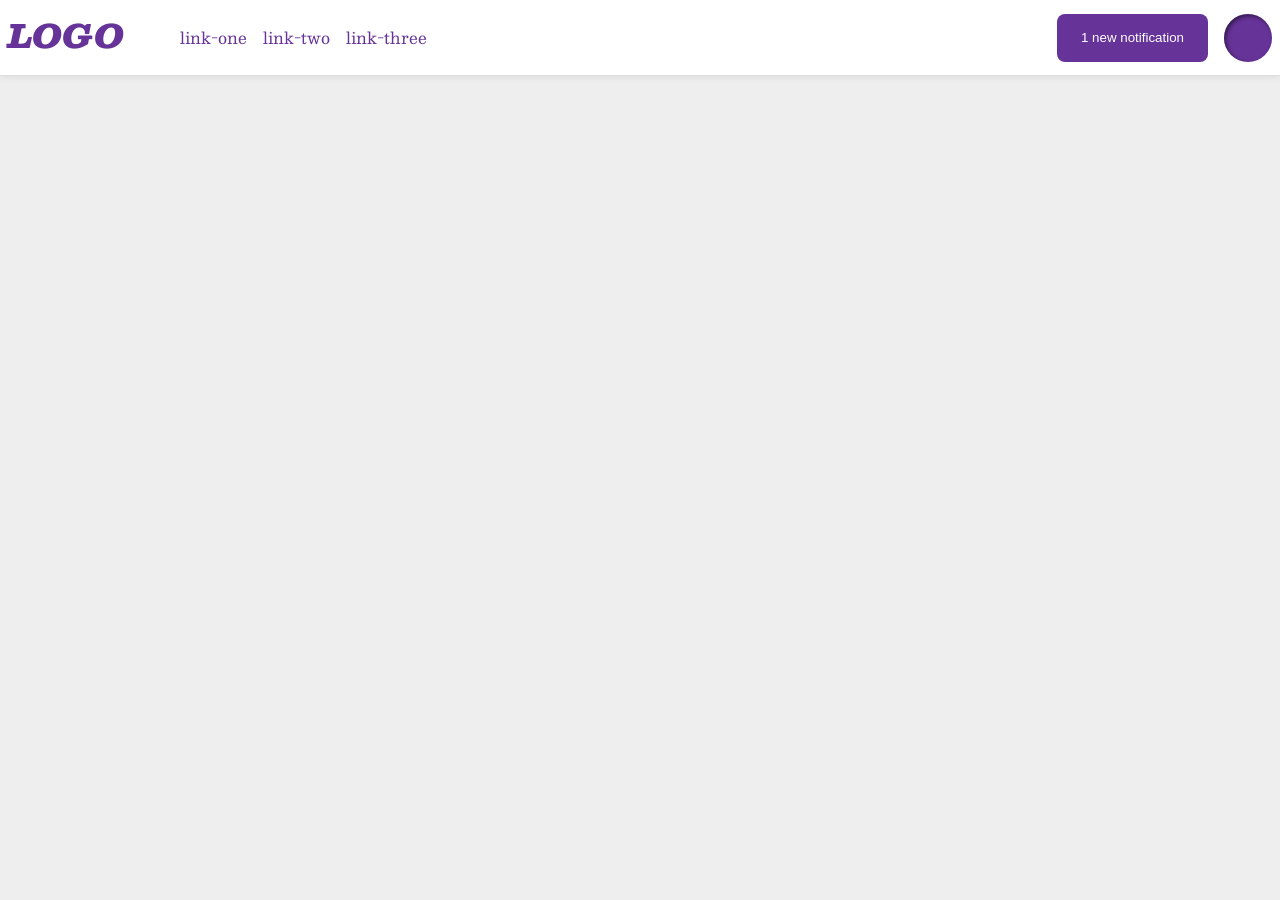
<file: foundations/flex/03-flex-header-2/index.html>
<!DOCTYPE html>
<html lang="en">
  <head>
    <meta charset="UTF-8">
    <meta http-equiv="X-UA-Compatible" content="IE=edge">
    <meta name="viewport" content="width=device-width, initial-scale=1.0">
    <title>Flex Header 2</title>
    <link rel="stylesheet" href="style.css">
  </head>
  <body>
    <div class="header">
      <div class="left-container">
        <div class="logo">
        LOGO
        </div>
        <ul class="links">
          <li><a href="https://google.com">link-one</a></li>
          <li><a href="https://google.com">link-two</a></li>
          <li><a href="https://google.com">link-three</a></li>
        </ul>
      </div>
      <div class="right-container">
        <button class="notifications">
          1 new notification
        </button>
        <div class="profile-image"></div>
      </div>
    </div>
  </body>
</html>
</file>
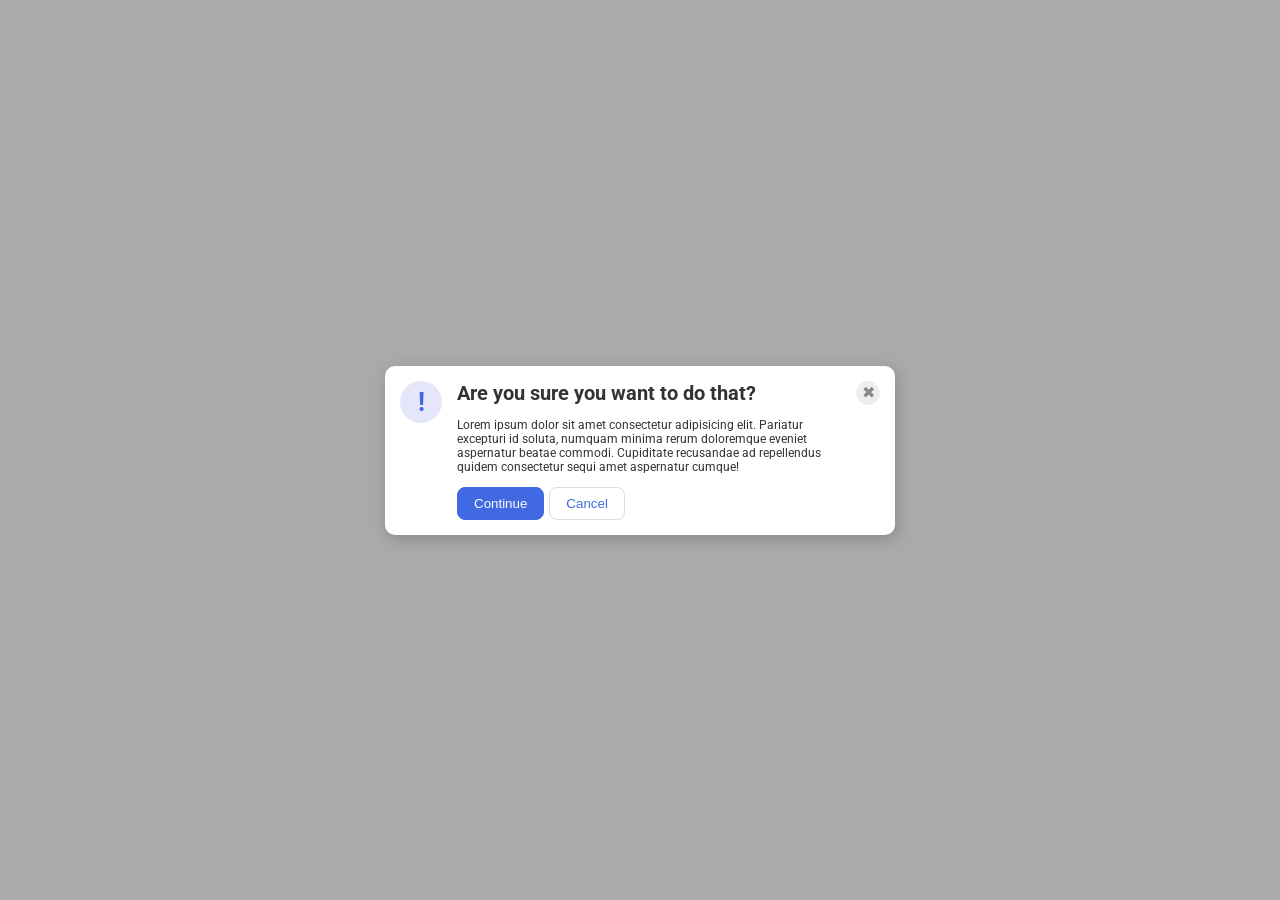
<file: foundations/flex/05-flex-modal/index.html>
<!DOCTYPE html>
<html lang="en">

<head>
  <meta charset="UTF-8">
  <meta http-equiv="X-UA-Compatible" content="IE=edge">
  <meta name="viewport" content="width=device-width, initial-scale=1.0">
  <link rel="stylesheet" href="style.css">
  <title>Modal</title>
</head>

<body>
  <div class="modal">
    <div class="icon">!</div>
    <div class="content">
      <div class="header">Are you sure you want to do that?</div>
      <div class="text">Lorem ipsum dolor sit amet consectetur adipisicing elit. Pariatur excepturi id soluta, numquam
        minima rerum doloremque eveniet aspernatur beatae commodi. Cupiditate recusandae ad repellendus quidem
        consectetur sequi amet aspernatur cumque!</div>
      <div class="button">
        <button class="continue">Continue</button>
        <button class="cancel">Cancel</button>
      </div>
    </div>
    <button class="close-button">✖</button>
  </div>
</body>

</html>
</file>
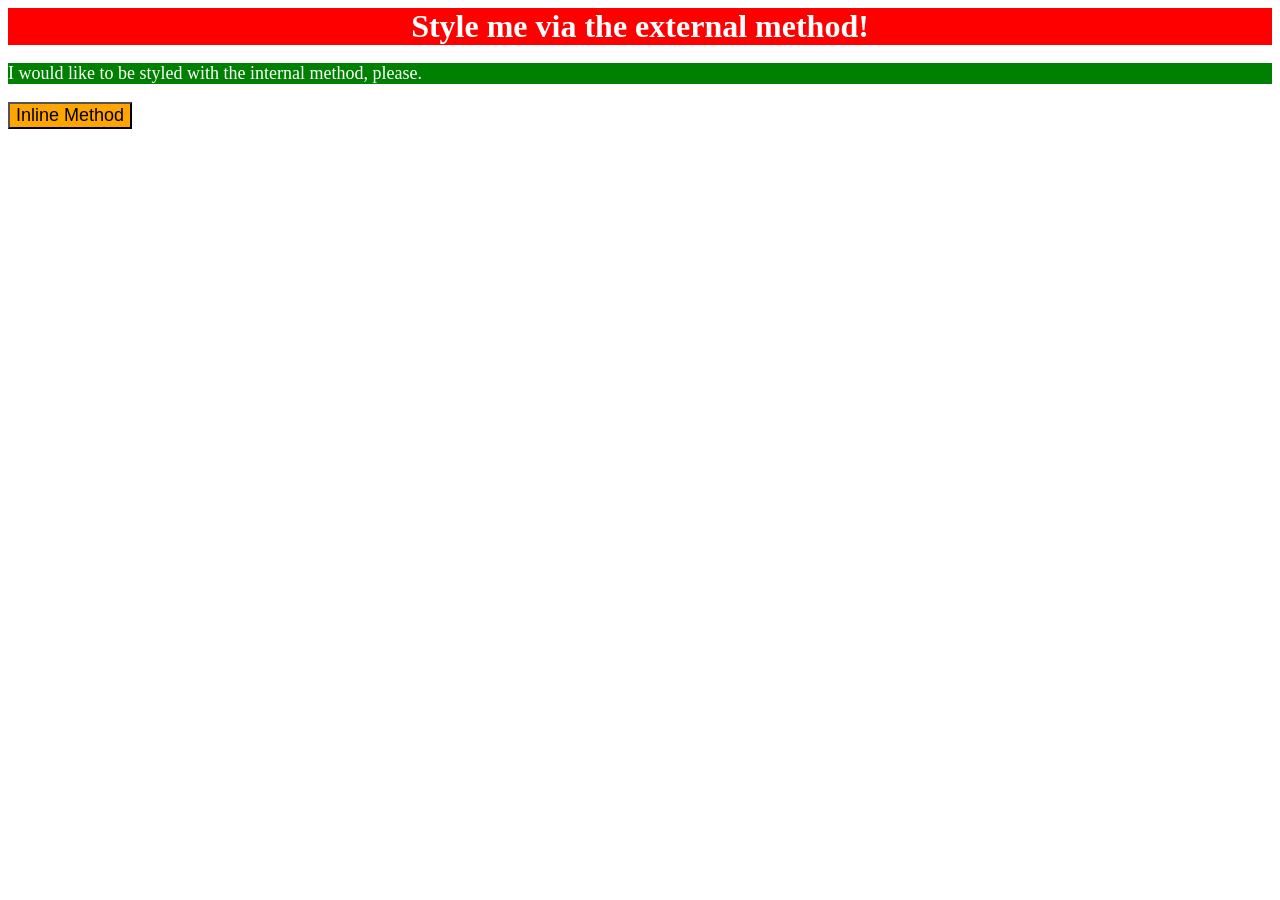
<file: foundations/intro-to-css/01-css-methods/index.html>
<!DOCTYPE html>
<html lang="en">
  <head>
    <meta charset="UTF-8">
    <meta http-equiv="X-UA-Compatible" content="IE=edge">
    <meta name="viewport" content="width=device-width, initial-scale=1.0">
    <title>Methods for Adding CSS</title>
    <link rel="stylesheet" href="style.css">
    <style>
      p{
        font-size: 18px;
        background-color: green;
        color:white;
      }
    </style>
  </head>
  <body>
    <div>Style me via the external method!</div>
    <p>I would like to be styled with the internal method, please.</p>
    <button style="font-size: 18px; background-color: orange;">Inline Method</button>
  </body>
</html>
</file>
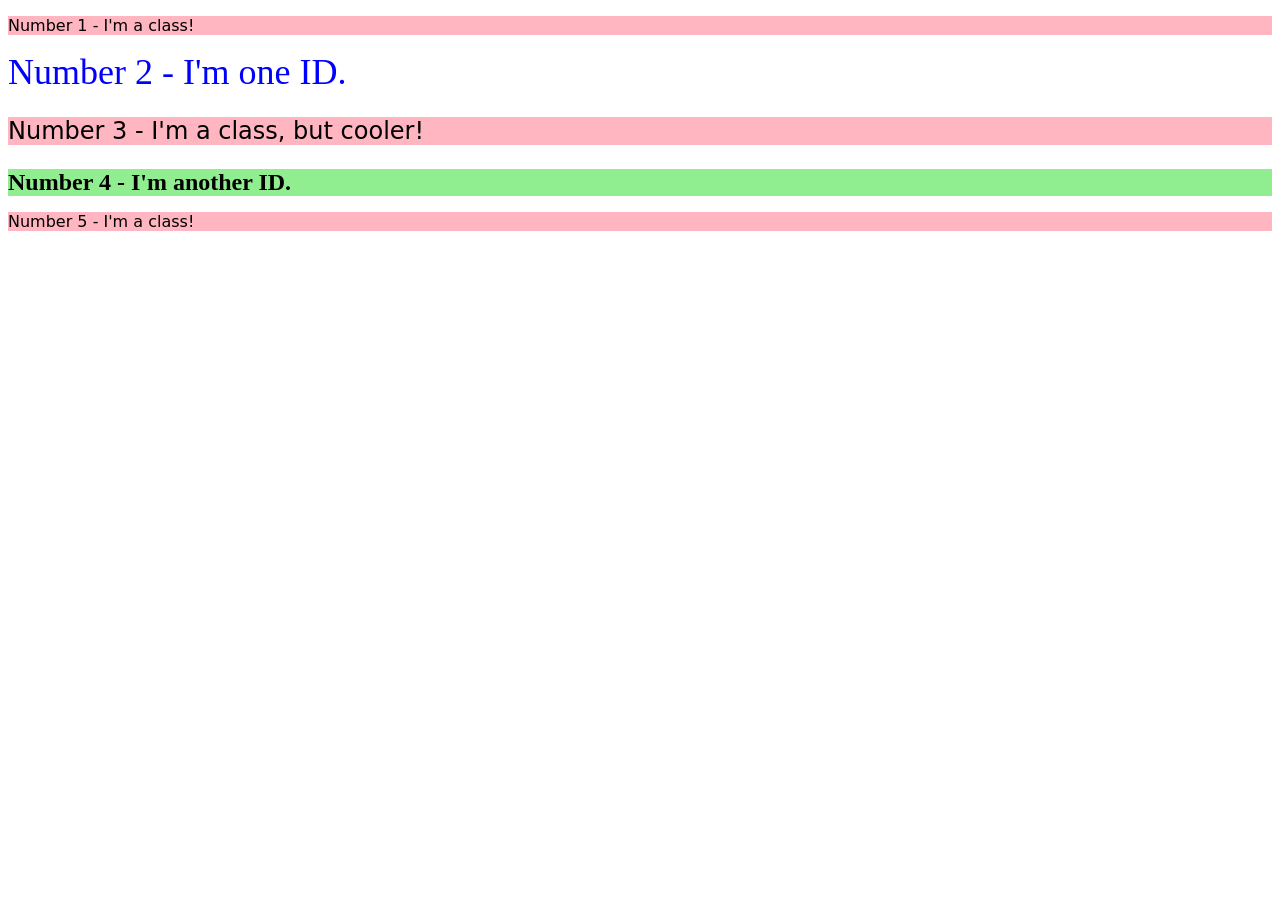
<file: foundations/intro-to-css/02-class-id-selectors/index.html>
<!DOCTYPE html>
<html lang="en">
  <head>
    <meta charset="UTF-8">
    <meta http-equiv="X-UA-Compatible" content="IE=edge">
    <meta name="viewport" content="width=device-width, initial-scale=1.0">
    <title>Class and ID Selectors</title>
    <link rel="stylesheet" href="style.css">
  </head>
  <body>
    <p class="odd">Number 1 - I'm a class!</p>
    <div id="two">Number 2 - I'm one ID.</div>
    <p class="odd three">Number 3 - I'm a class, but cooler!</p>
    <div id="four">Number 4 - I'm another ID.</div>
    <p class = "odd">Number 5 - I'm a class!</p>
  </body>
</html>
</file>
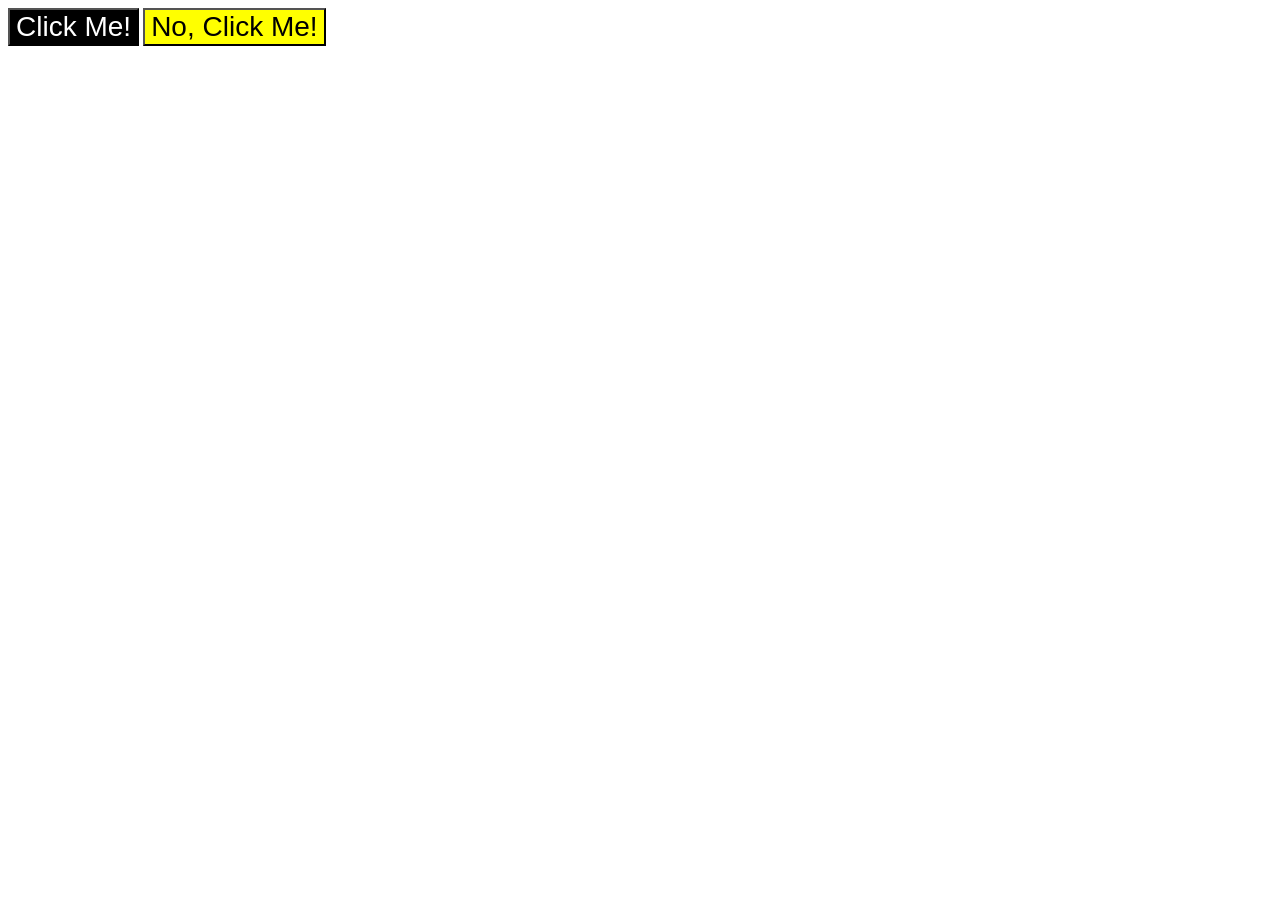
<file: foundations/intro-to-css/03-grouping-selectors/index.html>
<!DOCTYPE html>
<html lang="en">
  <head>
    <meta charset="UTF-8">
    <meta http-equiv="X-UA-Compatible" content="IE=edge">
    <meta name="viewport" content="width=device-width, initial-scale=1.0">
    <title>Grouping Selectors</title>
    <link rel="stylesheet" href="style.css">
  </head>
  <body>
    <button class="button1">Click Me!</button>
    <button class="button2">No, Click Me!</button>
  </body>
</html>
</file>
<file: foundations/flex/03-flex-header-2/style.css>
/* this is some magical font-importing.  
you'll learn about it later. */
@import url('https://fonts.googleapis.com/css2?family=Besley:ital,wght@0,400;1,900&display=swap');

body {
  margin: 0;
  background: #eee;
  font-family: Besley, serif;
}

.header {
  background: white;
  border-bottom: 1px solid #ddd;
  box-shadow: 0 0 8px rgba(0,0,0,.1);
  display: flex;
  justify-content: space-between;
  align-items: center;
  padding: 8px;
}

.profile-image {
  background: rebeccapurple;
  box-shadow: inset 2px 2px 4px rgba(0,0,0,.5);
  border-radius: 50%;
  width: 48px;
  height: 48px;
}

.left-container{
  display: flex;
  gap: 16px;
}

.right-container{
  display: flex;
  gap: 16px;
}

.logo {
  color: rebeccapurple;
  font-size: 32px;
  font-weight: 900;
  font-style: italic;
}

button {
  border: none;
  border-radius: 8px;
  background: rebeccapurple;
  color: white;
  padding: 8px 24px;
}

a {
  /* this removes the line under our links */
  text-decoration: none;
  color: rebeccapurple;
}

ul {
  list-style-type: none;
  display: flex;
  justify-content: center;
  gap: 16px;
}
</file>
<file: foundations/flex/05-flex-modal/style.css>
@import url('https://fonts.googleapis.com/css2?family=Roboto:wght@400;700&display=swap');

html, body {
  height: 100%;
}

body {
  font-family: Roboto, sans-serif;
  margin: 0;
  background: #aaa;
  color: #333;
  /* I'll give you this one for free lol */
  display: flex;
  align-items: center;
  justify-content: center;
}

.modal {
  background: white;
  width: 480px;
  border-radius: 10px;
  box-shadow: 2px 4px 16px rgba(0,0,0,.2);
  display: flex;
  gap: 15px;
  padding: 15px;

}

.icon {
  color: royalblue;
  font-size: 26px;
  font-weight: 700;
  background: lavender;
  width: 42px;
  height: 42px;
  border-radius: 50%;
  display: flex;
  align-items: center;
  justify-content: center;

}

.close-button {
  background: #eee;
  border-radius: 50%;
  color: #888;
  font-weight: 400;
  font-size: 16px;
  height: 24px;
  width: 24px;
  display: flex;
  align-items: center;
  justify-content: center;
  border: 1px solid #eee;
  padding: 0;

}

button {
  cursor: pointer;
  padding: 8px 16px;
  border-radius: 8px;
}

button.continue {
  background: royalblue;
  border: 1px solid royalblue;
  color: white;
}

button.cancel {
  background: white;
  border: 1px solid #ddd;
  color: royalblue;
}

.content{
  flex: 1;
  display: flex;
  flex-direction: column;
  gap: 13px;
}

.button{
  display: flex;
  gap: 5px;
}

.header{
  font-weight: bold;
  font-size: 20px;
}

.text{
  font-size: 12px;
}
</file>
<file: foundations/intro-to-css/01-css-methods/style.css>
div{
    background-color: red;
    color: white;
    font-size: 32px;
    text-align: center;
    font-weight: bold;
}
</file>
<file: foundations/intro-to-css/02-class-id-selectors/style.css>
/* Add CSS Styling */

.odd{
    background-color: lightpink;
    font-family: Verdana, DejaVu Sans, sans-serif;
}

#two{
    color: blue;
    font-size: 36px;
}

.three{
    font-size: 24px;
}

#four{
    background-color: lightgreen;
    font-size: 24px;
    font-weight: bold;
}
</file>
<file: foundations/intro-to-css/03-grouping-selectors/style.css>
/* Add CSS Styling */
.button1{
    background-color: black;
    color:white;
}
.button2{
    background-color: yellow;
    color: black;
}

.button1, .button2{
    font-size: 28px;
    font-family: Helvetica, Times New Roman ,sans-serif;
}
</file>
